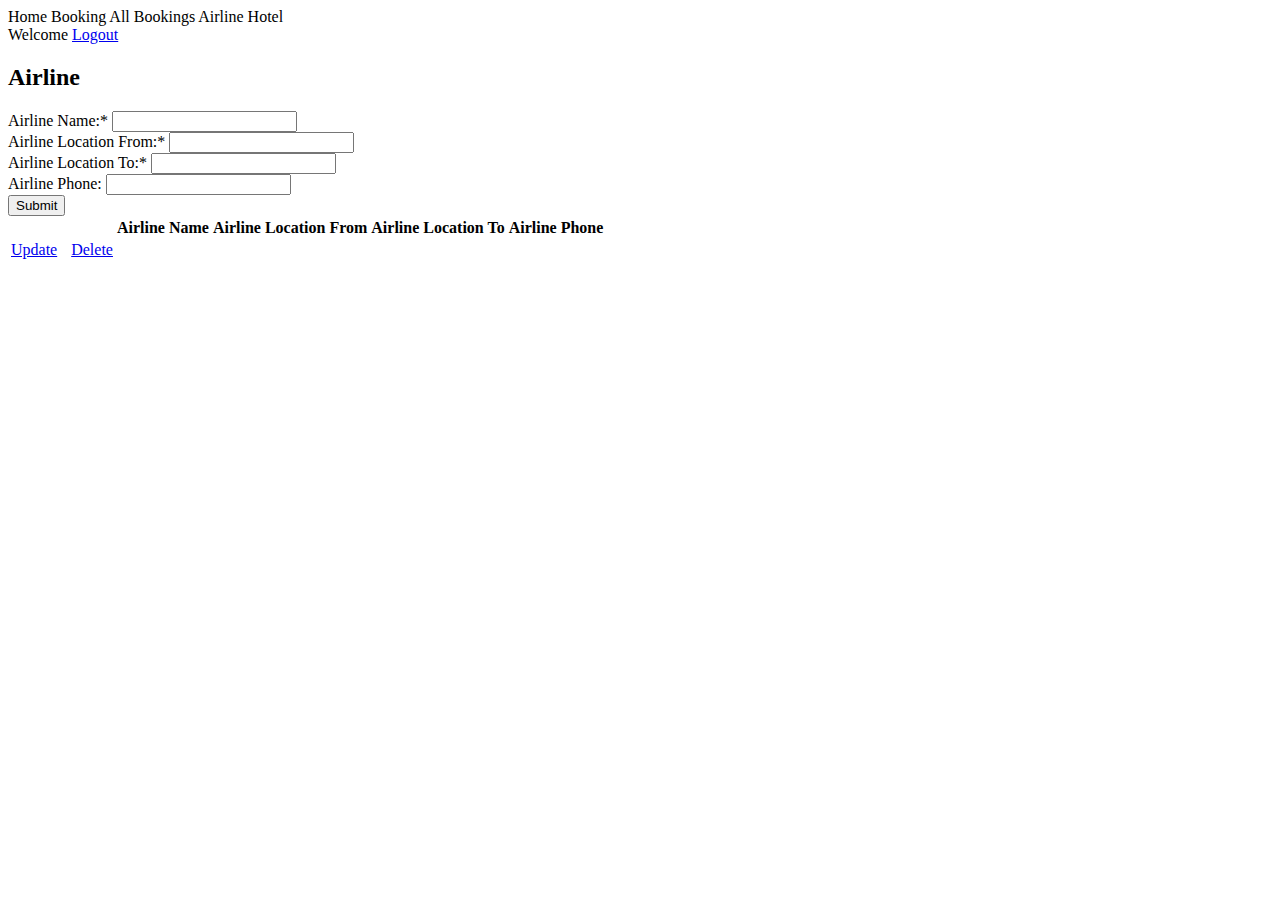
<file: src/main/resources/templates/airline.html>
<!DOCTYPE html>
<html lang="en">
<head>
 
  <meta charset="UTF-8">
  <meta http-equiv="X-UA-Compatible" content="IE=edge">
  <meta name="viewport" content="width=device-width, initial-scale=1.0">
  <title>Airline</title>
  
  <!-- Thymeleaf -->
  
 <link th:href="@{/css/cssempstyle.css}" type="text/css" rel="stylesheet">     
 <link th:href="@{/css/navigation.css}" type="text/css" rel="stylesheet">
</head>
<body>
	<div class="topnav">
		<div class="left">
		 <a th:href="@{/home}">Home</a>
	      <!--    <a th:href="@{/home}">Home</a> -->
	        <a th:href="@{/booking}">Booking</a>
	        <a th:href="@{/allbookings}">All Bookings</a>
	        <a class="active" th:href="@{/airline}">Airline</a>
	        <a th:href="@{/hotel}">Hotel</a>
	    </div>
	    <div class="right">
		  	<span>Welcome <b th:text="${loggedUser.name}"></b></span>
		  	<a href="#about" class="right" th:href="@{/logout}">Logout</a>
	    </div>
    </div>
	 <div class="container">
		<div class="wrapper">		
			<div class="form_container">
			  <form name="form" action="#" th:action="@{/airlines/save}" th:object="${airline}" method="post">
			        <div class="heading">
			        	<h2>Airline</h2>
			       </div>
			       <input id="compId" name="id" type="hidden" th:field="*{id}"/>
					<div class="form_wrap">
						<div class="form_item">
							<label>Airline Name:*</label>
							<input id="txtName" type="text" required th:field="*{airlineName}"> 
						</div>
					</div>
					<div class="form_wrap">
						<div class="form_item">
							<label>Airline Location From:*</label>
							<input id="txtPlaceFrom" type="text" required th:field="*{placeFrom}"> 
						</div>
					</div>
					<div class="form_wrap">
						<div class="form_item">
							<label>Airline Location To:*</label>
							<input id="txtPlaceTo" type="text" required th:field="*{placeTo}"> 
						</div>
					</div>
					<div class="form_wrap">
						<div class="form_item">
							<label>Airline Phone:</label>
							<input id="txtPhone" type="text" th:field="*{phone}"> 
						</div>
					</div>
					<div class="btn">
					  <input type="submit" value="Submit">
					</div>
			  </form>
			</div>
		  </div>
		  <div id="conAirline" class="containerTable" th:if="${(airlineList != null && airlineList.size() > 0)}">
		  	<table id="tblAirline" class="table">
		  	  <thead>
				  <tr>
				  	<th></th>
				    <th>Airline Name</th>
				    <th>Airline Location From</th>
				    <th>Airline Location To</th>
				    <th>Airline Phone</th>
				  </tr>
				</thead>
				<tbody id="tblAirlineBody">
					<tr th:each="airline: ${airlineList}">
						<td>
							<a href="javascript:void(0)" th:onclick="@{'updateAirline(convertPojoToObject(\'' + ${airline.toString()} + '\',\'Airline\'),event);'}" style="padding-right: 10px">Update</a>
							<a href="javascript:void(0)" th:onclick="@{'deleteAirline(convertPojoToObject(\'' + ${airline.toString()} + '\',\'Airline\'),event);'}">Delete</a>
						</td>
						<td th:text="${airline.airlineName}"></td>
						<td th:text="${airline.placeFrom}"></td>
						<td th:text="${airline.placeTo}"></td>
						<td th:text="${airline.phone}"></td>
					</tr>
				</tbody>
			 </table>
		  </div>
		</div>
	<script th:src="@{/js/common.js}"></script>
  	<script th:src="@{/js/airline.js}"></script>
</body>
</html>
</file>
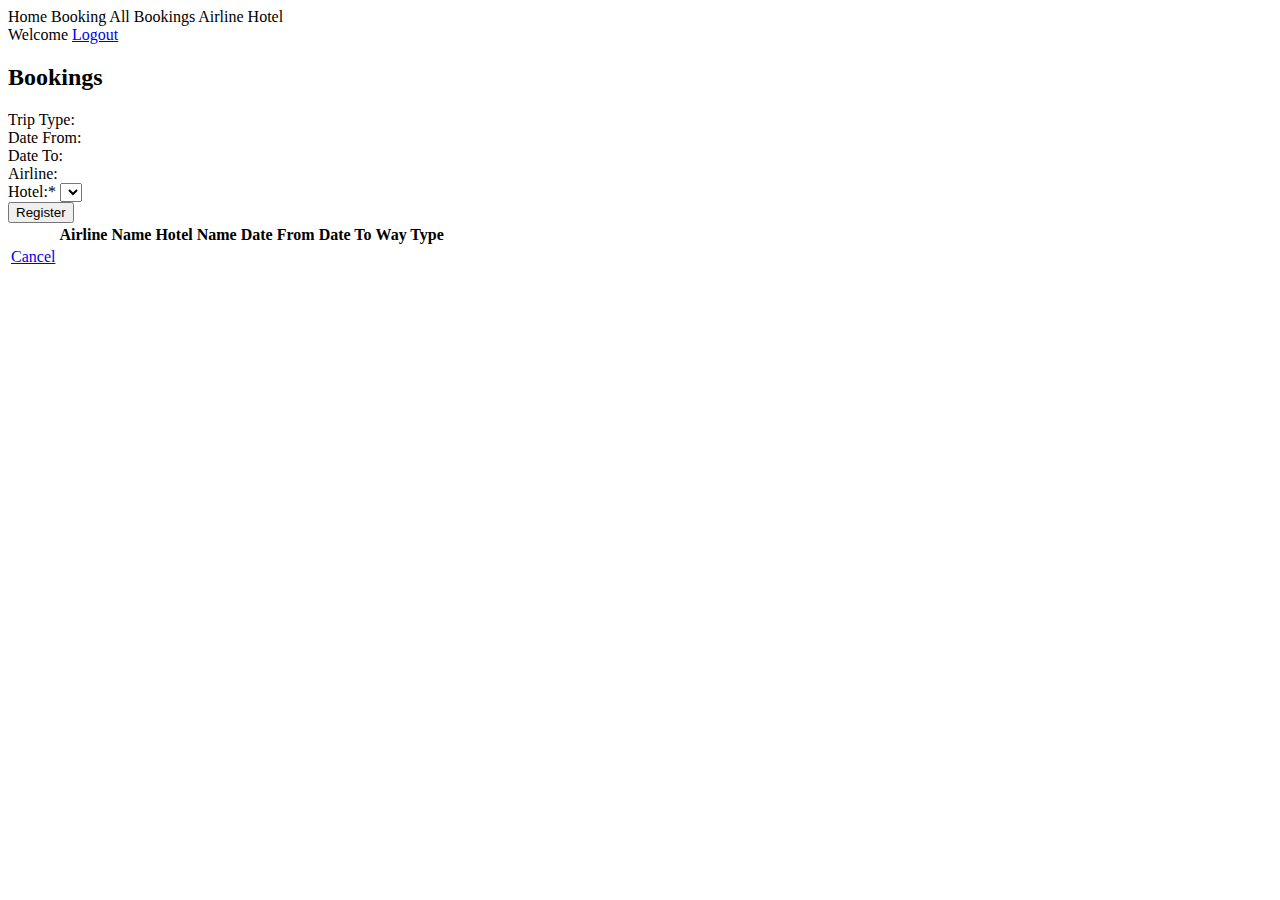
<file: src/main/resources/templates/allbookings.html>
<!DOCTYPE html>
<html lang="en">
<head>
 
  <meta charset="UTF-8">
  <meta http-equiv="X-UA-Compatible" content="IE=edge">
  <meta name="viewport" content="width=device-width, initial-scale=1.0">
  <title>Registration</title>
 <link th:href="@{/css/cssempstyle.css}" type="text/css" rel="stylesheet">
 <link th:href="@{/css/navigation.css}" type="text/css" rel="stylesheet">
</head>
<body>
	<div class="topnav">
		<div class="left">
	        <!--  <a th:href="@{/home}">Home</a>  -->
	        <a th:href="@{/index}">Home</a>
	        
	        <a th:href="@{/booking}">Booking</a>
	        <a class="active" th:href="@{/allbookings}">All Bookings</a>
	        <a th:if="${(isAdmin != null && isAdmin)}" th:href="@{/airline}">Airline</a>
	        <a th:if="${(isAdmin != null && isAdmin)}" th:href="@{/hotel}">Hotel</a>
	    </div>
	    <div class="right">
		  	<span>Welcome <b th:text="${loggedUser.name}"></b></span>
		  	<a href="#about" class="right" th:href="@{/logout}">Logout</a>
	    </div>
    </div>
	<div class="wrapper">		
		<div class="form_container">
		  <form name="form"  action="#" th:action="@{/booking/save}" th:object="${booking}" method="post">
		        <div class="heading">
		        	<h2>Bookings</h2>
		       </div>
				<div class="form_wrap">
					<div class="form_item">
						<label style="display: inline-block;">Trip Type:</label>
						<span id="spanTripType" th:field="*{wayType}" th:text="${booking.wayType}" /> 
					</div>
				</div>
				<div class="form_wrap">
					<div class="form_item">
						<label style="display: inline-block;">Date From:</label>
						<span id="spanDateFrom" th:field="*{dateFrom}" th:text="${booking.dateFrom}" /> 
					</div>
				</div>
				<div class="form_wrap">
					<div class="form_item">
						<label style="display: inline-block;">Date To:</label>
						<span id="spanDateFrom" th:field="*{dateTo}"  th:text="${booking.dateTo}" /> 
					</div>
				</div>
				<div class="form_wrap">
					<div class="form_item">
						<label style="display: inline-block;">Airline:</label>
						<span id="spanAirline" th:field="*{airlineName}" th:text="${booking.airlineName}" /> 
					</div>
				</div>
				<!--  th:if="${(booking.arrHostel != null && booking.arrHostel.size() > 0)}" -->
				<div class="form_wrap">
					<div class="form_item">
						<label style="display: inline-block;">Hotel:*</label>
						<select id="cmbHotel" th:field="*{hotelName}" required>
						    <option th:each="hotel: ${booking.arrHostel}" th:value="${hotel.hotelName}" th:text="${hotel.hotelName}">
						    </option>
						</select>
					</div>
				</div>
				<div class="btn">
				  <input type="submit" value="Register">
				</div>
		  </form>
		</div>
		<div id="conBooking" class="containerTable" th:if="${(bookingList != null && bookingList.size() > 0)}">
		  	<table id="tblBooking" class="table">
		  	  <thead>
				  <tr>
				  	<th></th>
				    <th>Airline Name</th>
				    <th>Hotel Name</th>
				    <th>Date From</th>
				    <th>Date To</th>
				    <th>Way Type</th>
				  </tr>
				</thead>
				<tbody id="tblBookingBody">
					<tr th:each="booking: ${bookingList}">
						<td>
							<a href="javascript:void(0)" th:onclick="@{'deleteBooking(' + ${booking.id} + ',event);'}">Cancel</a>
						</td>
						<td th:text="${booking.airline.airlineName}"></td>
						<td th:text="${booking.hotel.hotelName}"></td>
						<td th:text="${booking.dateFrom}"></td>
						<td th:text="${booking.dateTo}"></td>
						<td th:text="${booking.wayType}"></td>
					</tr>
				</tbody>
			 </table>
		  </div>
	  </div>
  	<script th:src="@{/js/allbooking.js}"></script>
</body>
</html>
</file>
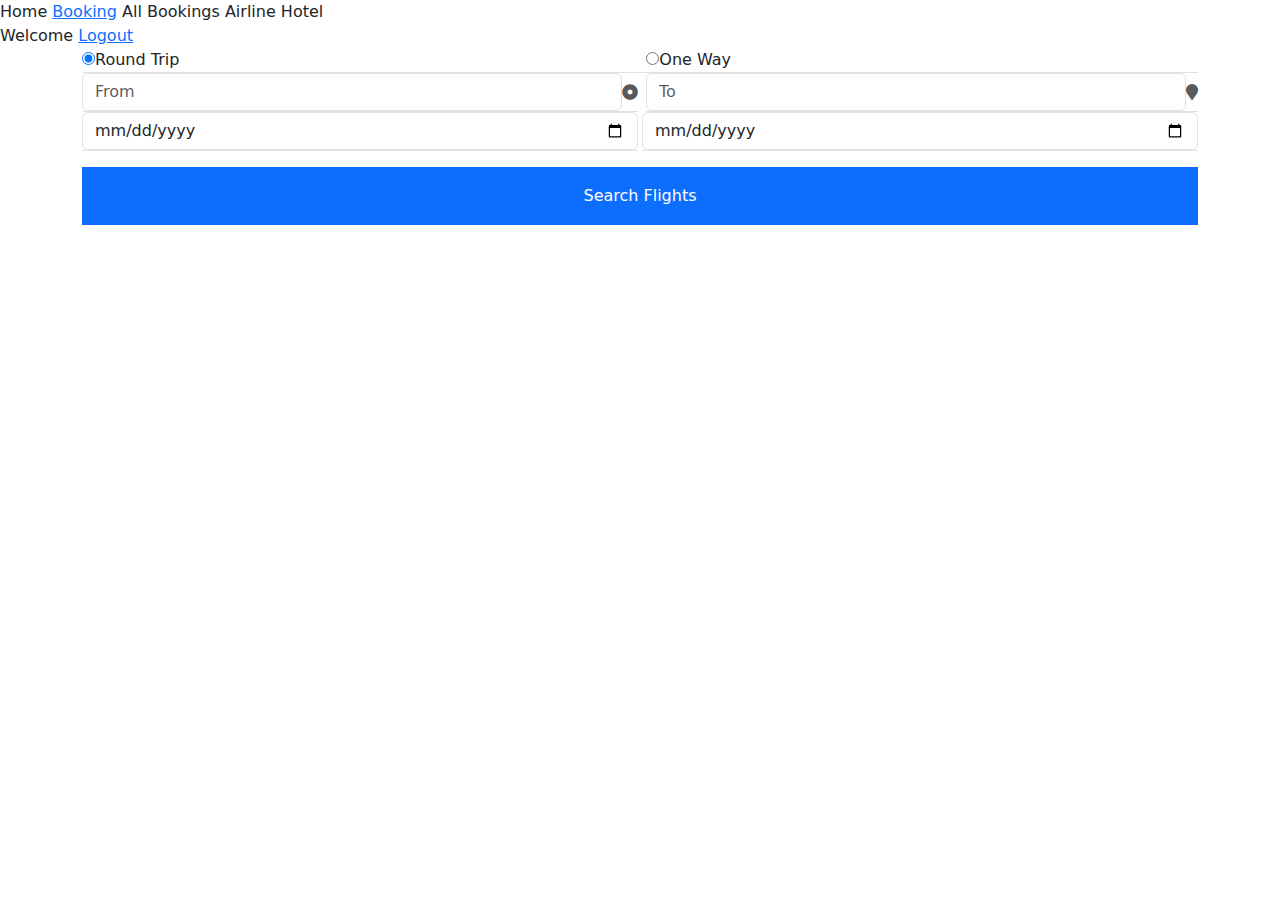
<file: src/main/resources/templates/booking.html>
<!DOCTYPE html>
<html lang="en">
<head>
 
  <meta charset="UTF-8">
  <meta http-equiv="X-UA-Compatible" content="IE=edge">
  <meta name="viewport" content="width=device-width, initial-scale=1.0">
  <title>Booking</title>
 <link th:href="@{/css/booking.css}" type="text/css" rel="stylesheet">
 
 <!-- css external link -->
 
   <link rel="stylesheet" href="https://cdn.jsdelivr.net/npm/bootstrap@5.0.0-beta1/dist/css/bootstrap.min.css">
   <link rel="stylesheet" href="https://use.fontawesome.com/releases/v5.7.2/css/all.css">
   
 <link th:href="@{/css/navigation.css}" type="text/css" rel="stylesheet">    
</head>
<body>
	<div class="topnav">
		<div class="left">
	       <!--   <a th:href="@{/home}">Home</a>  -->
	       <a th:href="@{/index}">Home</a>
	       
	        <a class="active" th:href="@{/booking}">Booking</a>
	        <a th:href="@{/allbookings}">All Bookings</a>
	        <a th:if="${(isAdmin != null && isAdmin)}" th:href="@{/airline}">Airline</a>
	        <a th:if="${(isAdmin != null && isAdmin)}" th:href="@{/hotel}">Hotel</a>
	    </div>
	    <div class="right">
		  	<span>Welcome <b th:text="${loggedUser.name}"></b></span>
		  	<a href="#about" class="right" th:href="@{/logout}">Logout</a>
	    </div>
    </div>
	 <div class="container">
		<div class="wrapper bg-white">
	        <form onsubmit="searchHandler(event)">
	            <div class="form-group border-bottom d-flex align-items-center justify-content-between flex-wrap">
	                <label class="option my-sm-0 my-2">
	                    <input type="radio" name="radioType" value="Round Trip" checked>Round Trip
	                    <span class="checkmark"></span>
	                </label>
	                <label class="option my-sm-0 my-2">
	                    <input type="radio" name="radioType" value="One Way">One Way
	                    <span class="checkmark"></span>
	                </label>
	                <div class="d-flex align-items-center my-sm-0 my-2">
	                   
	                </div>
	            </div>
	            <div class="form-group d-sm-flex margin">
	                <div class="d-flex align-items-center flex-fill me-sm-1 my-sm-0 my-4 border-bottom position-relative">
	                    <input id="txtPlaceFrom" type="text" required placeholder="From" class="form-control">
	                    <div class="label" id="from"></div>
	                    <span class="fas fa-dot-circle text-muted"></span>
	                </div>
	                <div class="d-flex align-items-center flex-fill ms-sm-1 my-sm-0 my-4 border-bottom position-relative">
	                    <input id="txtPlaceTo" type="text" required placeholder="To" class="form-control">
	                    <div class="label" id="to"></div>
	                    <span class="fas fa-map-marker text-muted"></span>
	                </div>
	            </div>
	            <div class="form-group d-sm-flex margin">
	                <div class="d-flex align-items-center flex-fill me-sm1 my-sm-0 border-bottom position-relative">
	                    <input id="txtDateFrom" type="date" required placeholder="Depart Date" class="form-control">
	                    <div class="label" id="depart"></div>
	                </div>
	                <div class="d-flex align-items-center flex-fill ms-sm-1 my-sm-0 my-4 border-bottom position-relative">
	                    <input id="txtDateTo" type="date" required placeholder="Return Date" class="form-control">
	                    <div class="label" id="return"></div>
	                </div>
	            </div>
	            <div class="form-group my-3">
	                <button class="btn btn-primary rounded-0 d-flex justify-content-center text-center p-3" style="width: 100%;">Search Flights
	                </button>
	            </div>
	        </form>
	    </div>
	    <div id="conAirline" class="containerTable" style="display: none">
			  	<table id="tblAirline" class="table table-striped table-bordered">
			  	  <thead>
					  <tr>
					    <th>Airline Name</th>
					    <th>Airline Location From</th>
					    <th>Airline Location To</th>
					    <th>Airline Phone</th>
					    <th></th>
					  </tr>
					</thead>
					<tbody id="tblAirlineBody">
					</tbody>
				</table>
		</div>
	<script th:src="@{/js/common.js}"></script>
  	<script th:src="@{/js/booking.js}"></script>
</body>
</html>
</file>
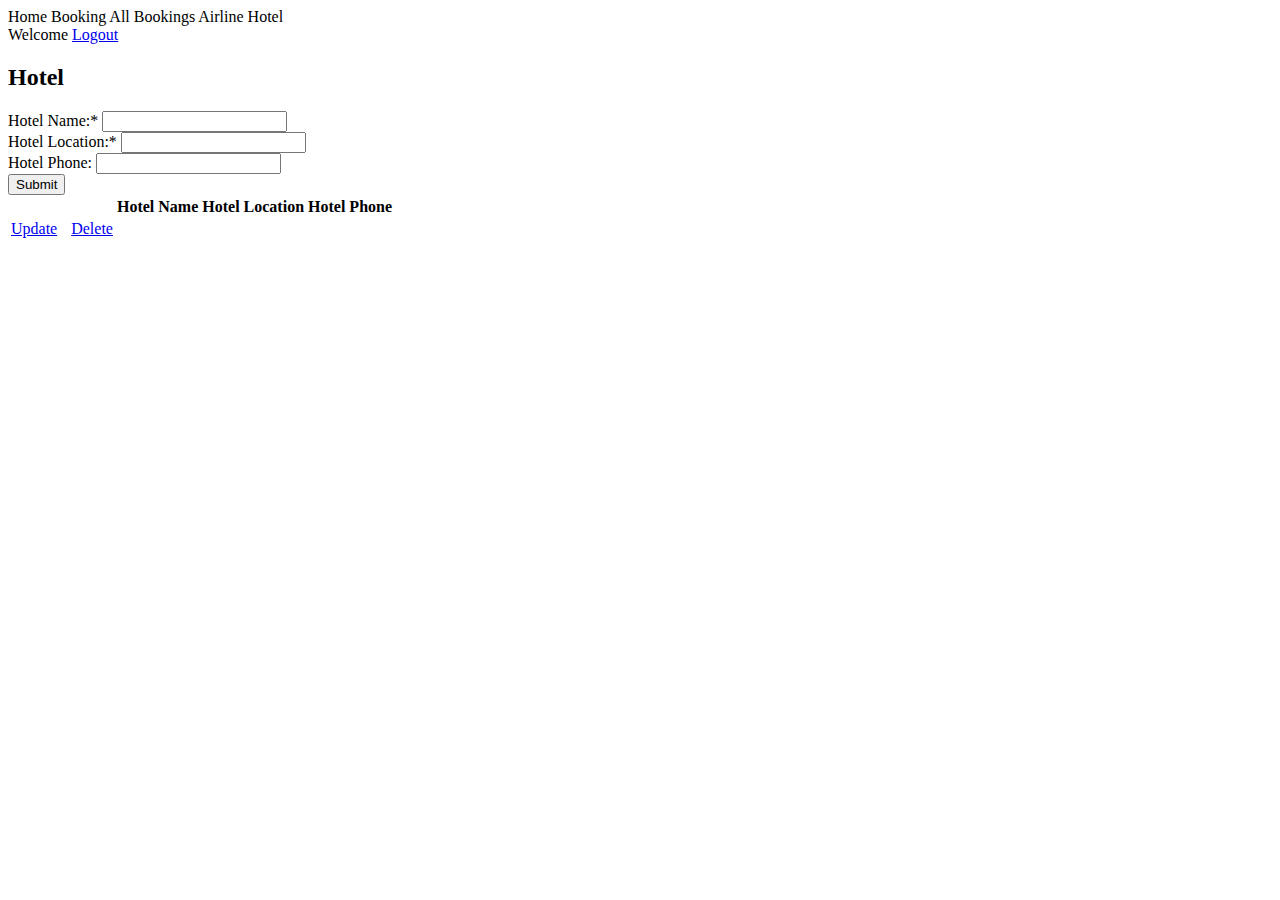
<file: src/main/resources/templates/hotel.html>
<!DOCTYPE html>
<html lang="en">
<head>
 
  <meta charset="UTF-8">
  <meta http-equiv="X-UA-Compatible" content="IE=edge">
  <meta name="viewport" content="width=device-width, initial-scale=1.0">
  <title>Hotel</title>
 <link th:href="@{/css/cssempstyle.css}" type="text/css" rel="stylesheet">
 <link th:href="@{/css/navigation.css}" type="text/css" rel="stylesheet">
  <style>
	.error {
		color: red;
	}
</style>
</head>
<body>
	<div class="topnav">
		<div class="left">
	      <!--    <a th:href="@{/home}">Home</a>   -->
	      <a th:href="@{/index}">Home</a>
	        <a th:href="@{/booking}">Booking</a>
	        <a th:href="@{/allbookings}">All Bookings</a>
	        <a th:href="@{/airline}">Airline</a>
	        <a class="active" th:href="@{/hotel}">Hotel</a>
	    </div>
	    <div class="right">
		  	<span>Welcome <b th:text="${loggedUser.name}"></b></span>
		  	<a href="#about" class="right" th:href="@{/logout}">Logout</a>
	    </div>
    </div>
	 <div class="container">
		<div class="wrapper">		
			<div class="form_container">
			  <form name="form" action="#" th:action="@{/hotels/save}" th:object="${hotel}" method="post">
			        <div class="heading">
			        	<h2>Hotel</h2>
			       </div>
			       	<input id="compId" name="id" type="hidden" th:field="*{id}"/>
					<div class="form_wrap">
						<div class="form_item">
							<label>Hotel Name:*</label>
							<input id="txtName" type="text" th:field="*{hotelName}" required> 
						</div>
					</div>
					<div class="form_wrap">
						<div class="form_item">
							<label>Hotel Location:*</label>
							<input id="txtPlace" type="text" th:field="*{place}" required> 
						</div>
					</div>
					<div class="form_wrap">
						<div class="form_item">
							<label>Hotel Phone:</label>
							<input id="txtPhone" type="text" th:field="*{phone}"> 
						</div>
					</div>
					<div class="btn">
					  <input type="submit" value="Submit">
					</div>
			  </form>
			</div>
		  </div>
		  <div id="conHotels" class="containerTable" th:if="${(hotelList != null && hotelList.size() > 0)}">
		  	<table id="tblHotels" class="table">
		  	  <thead>
				  <tr>
				  	<th></th>
				    <th>Hotel Name</th>
				    <th>Hotel Location</th>
				    <th>Hotel Phone</th>
				  </tr>
				</thead>
				<tbody id="tblHotelBody">
					<tr th:each="hotel: ${hotelList}">
						<td>
							<a href="javascript:void(0)" th:onclick="@{'updateHotel(convertPojoToObject(\'' + ${hotel.toString()} + '\',\'Hotel\'),event);'}" style="padding-right: 10px">Update</a>
							<a href="javascript:void(0)" th:onclick="@{'deleteHotel(convertPojoToObject(\'' + ${hotel.toString()} + '\',\'Hotel\'),event);'}">Delete</a>
						</td>
						<td th:text="${hotel.hotelName}"></td>
						<td th:text="${hotel.place}"></td>
						<td th:text="${hotel.phone}"></td>
					</tr>
				</tbody>
			 </table>
		  </div>
		</div>
	<script th:src="@{/js/common.js}"></script>
  	<script th:src="@{/js/hotel.js}"></script>
</body>
</html>
</file>
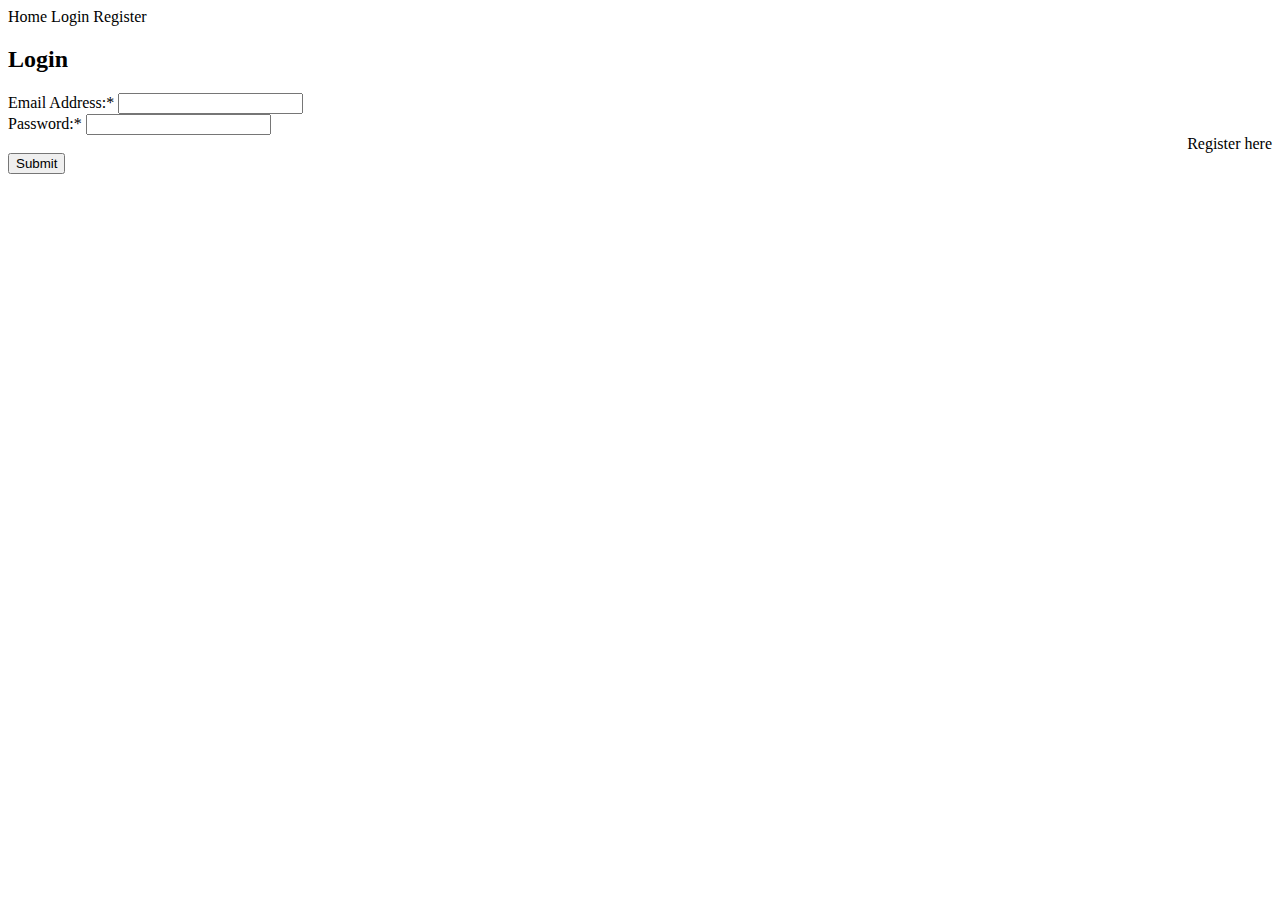
<file: src/main/resources/templates/login.html>
<!DOCTYPE html>
<html lang="en">
<head>
 
  <meta charset="UTF-8">
  <meta http-equiv="X-UA-Compatible" content="IE=edge">
  <meta name="viewport" content="width=device-width, initial-scale=1.0">
  <title>Login</title>
 <link th:href="@{/css/cssempstyle.css}" type="text/css" rel="stylesheet">
 <link th:href="@{/css/navigation.css}" type="text/css" rel="stylesheet">
 
 <!-- css internal link -->
 
  <style>
	.error {
		color: red;
	}
</style>
</head>
<body>
	<div class="topnav">
		<div class="left">
	         <a th:href="@{/index}">Home</a> 
	      
	      
	        <a class="active" th:href="@{/login}">Login</a>
	        <a th:href="@{/register}">Register</a>
	    </div>
    </div>
	<div class="wrapper">		
		<div class="form_container">
		  <form name="form" action="#" th:action="@{/users/authenticate}" th:object="${user}" method="post">
		        <div class="heading">
		        	<h2>Login</h2>
		       </div>
				<div class="form_wrap">
					<div class="form_item">
						<label>Email Address:*</label>
						<input id="txtEmail" type="email" th:field="*{email}" required> 
					</div>
				</div>
				<div class="form_wrap">
					<div class="form_item">
						<label>Password:*</label>
						<input id="txtPassword" type="password" th:field="*{password}" required>
					</div>
				</div>
				<div class="form_wrap" style="text-align: right">
					<a th:href="@{/register}" class="text-info">Register here</a>
				</div>
				<div class="btn">
				  <input type="submit" value="Submit">
				</div>
				<div class="form_wrap">
					<div class="form_item">
						<p th:if="${(invalidDetails != null)}" th:text="${invalidDetails}" th:class="${(invalidDetails != null)}? error" />
					</div>
				</div>
		  </form>
		</div>
	  </div>
<!--   	<script th:src="@{/js/login.js}"></script> -->
</body>
</html>
</file>
